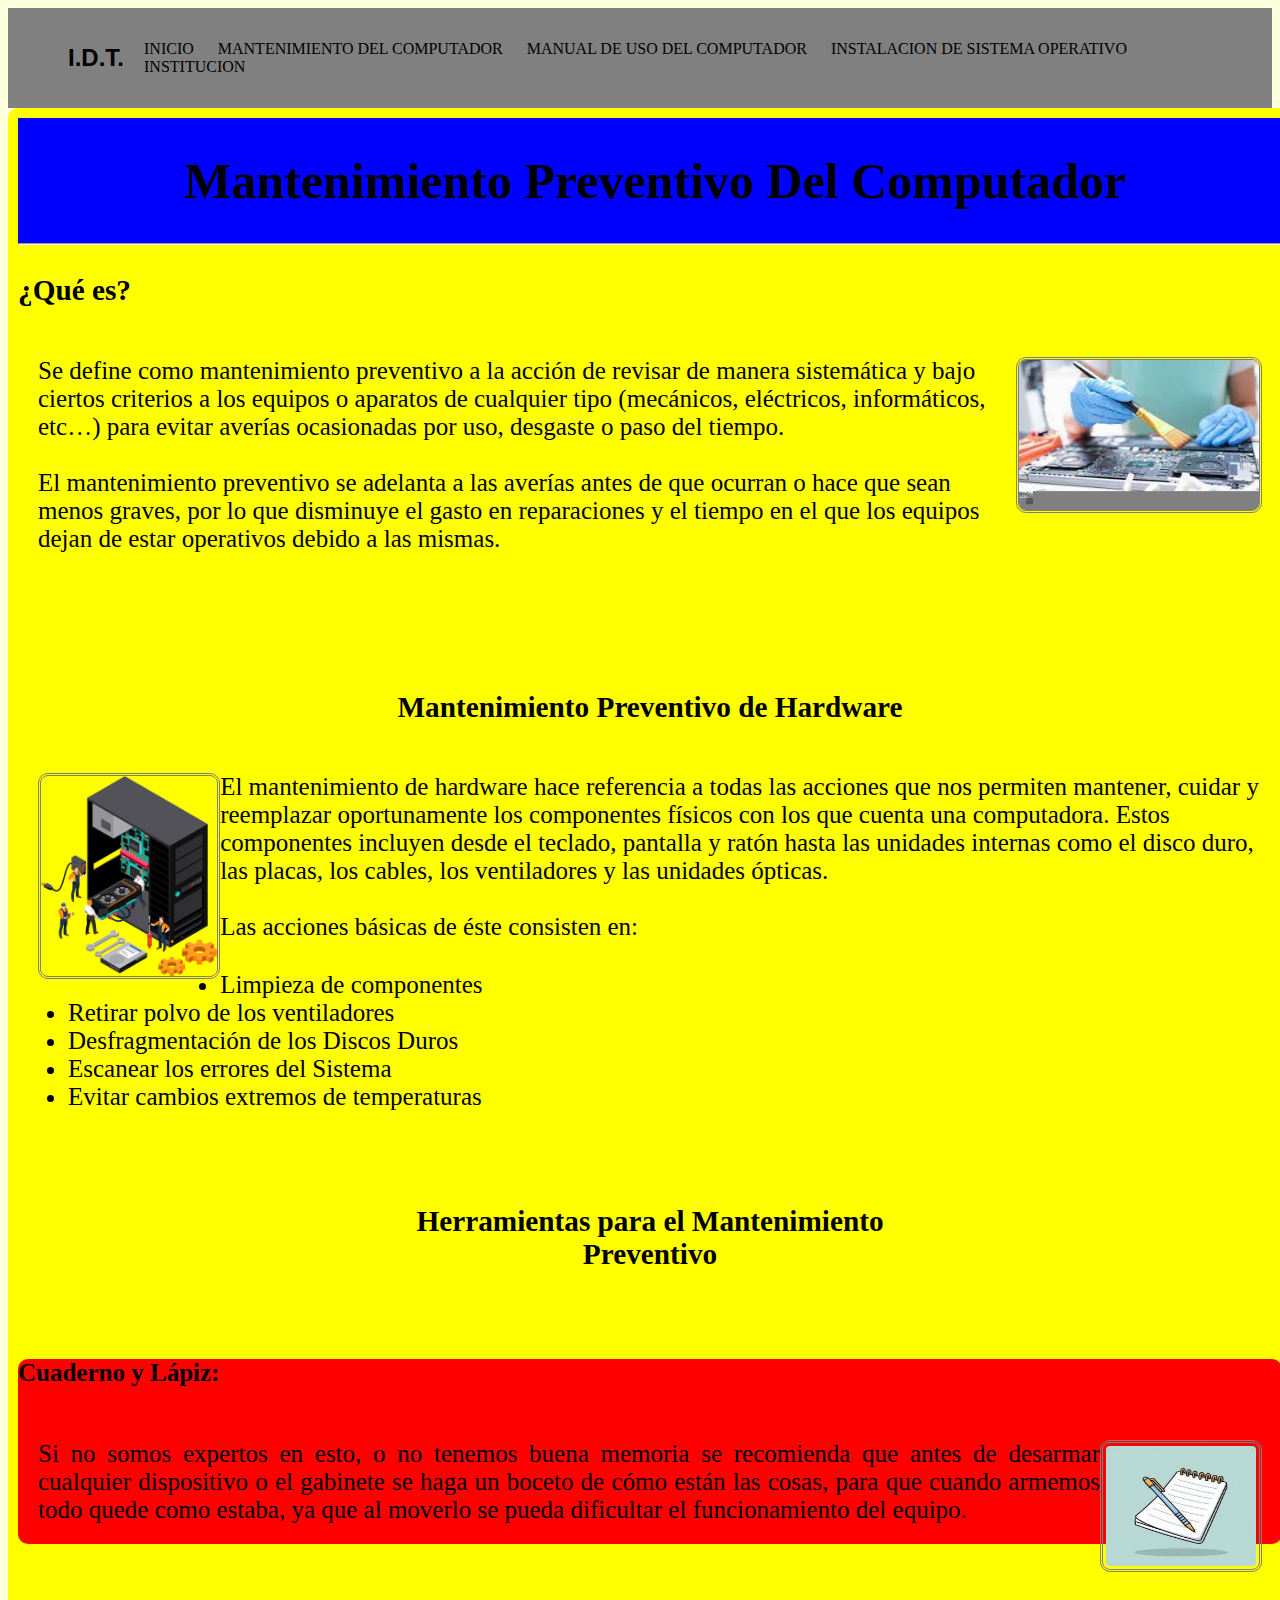
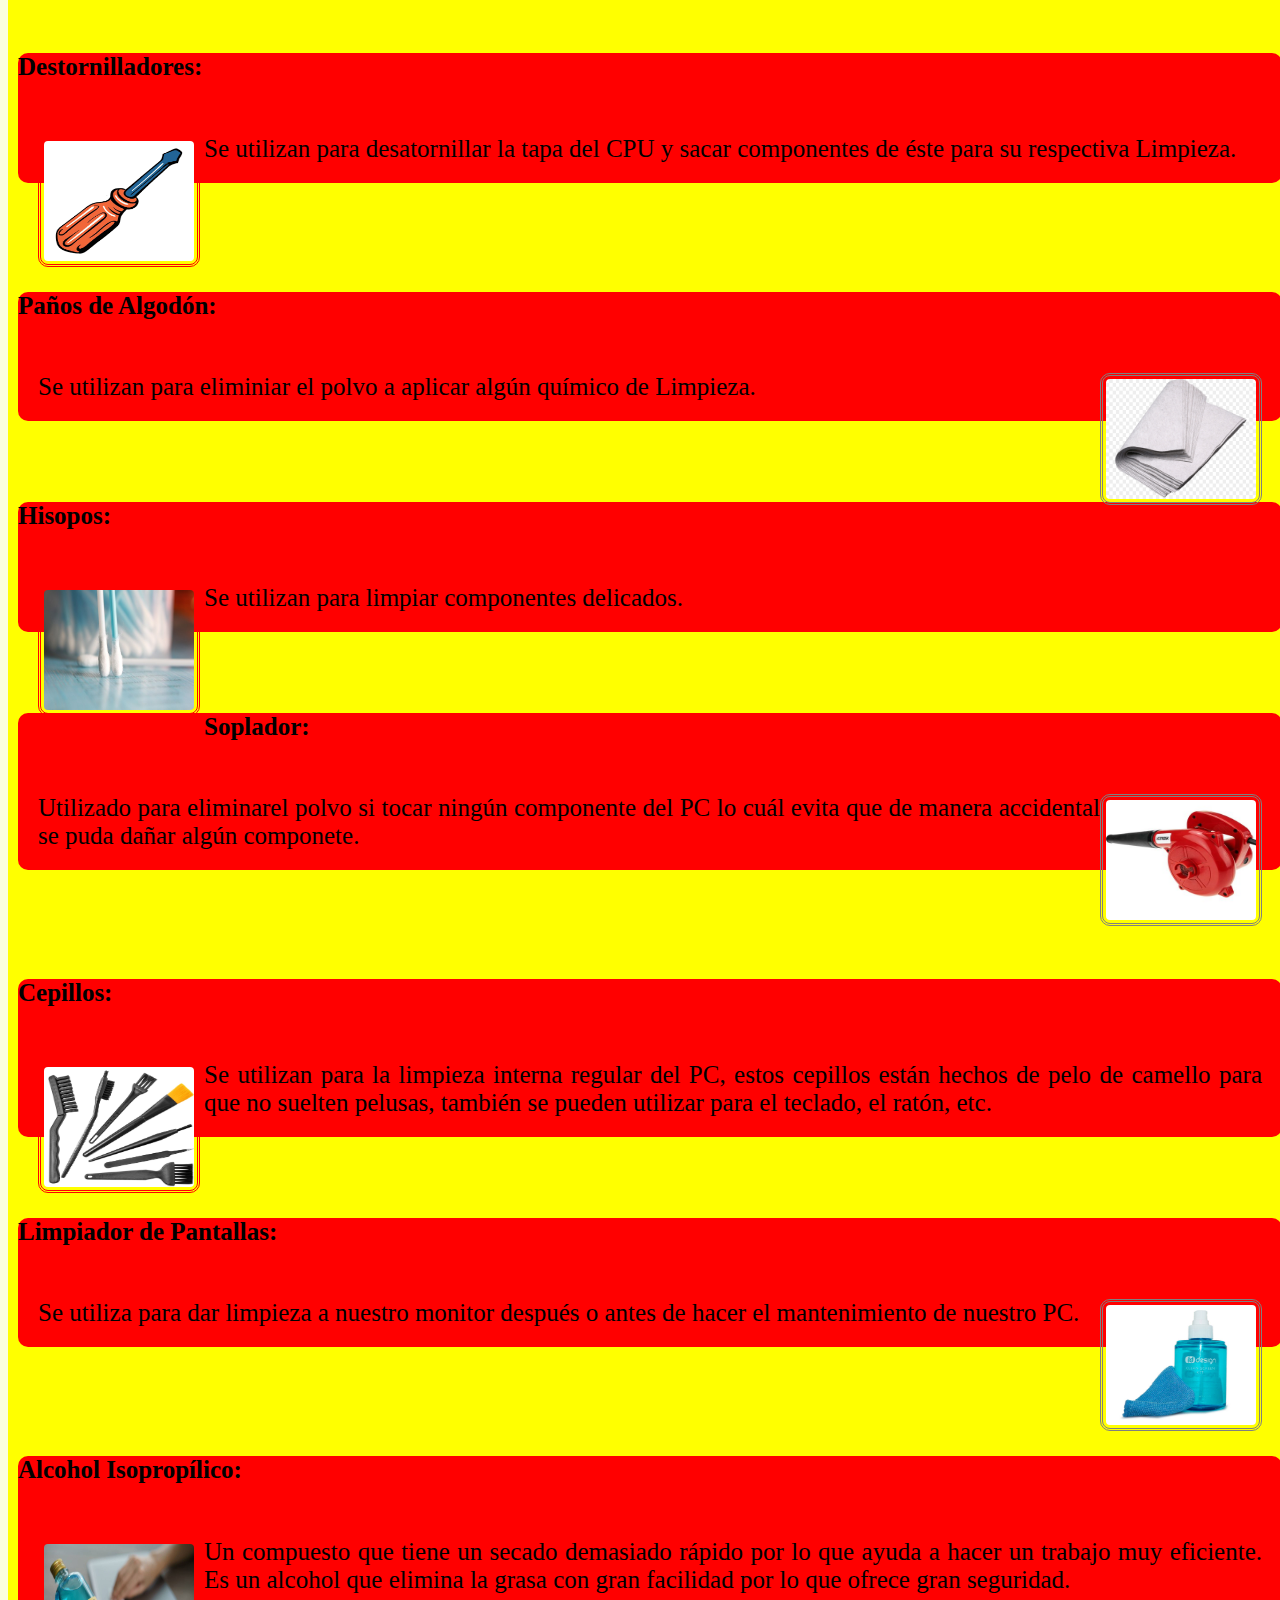
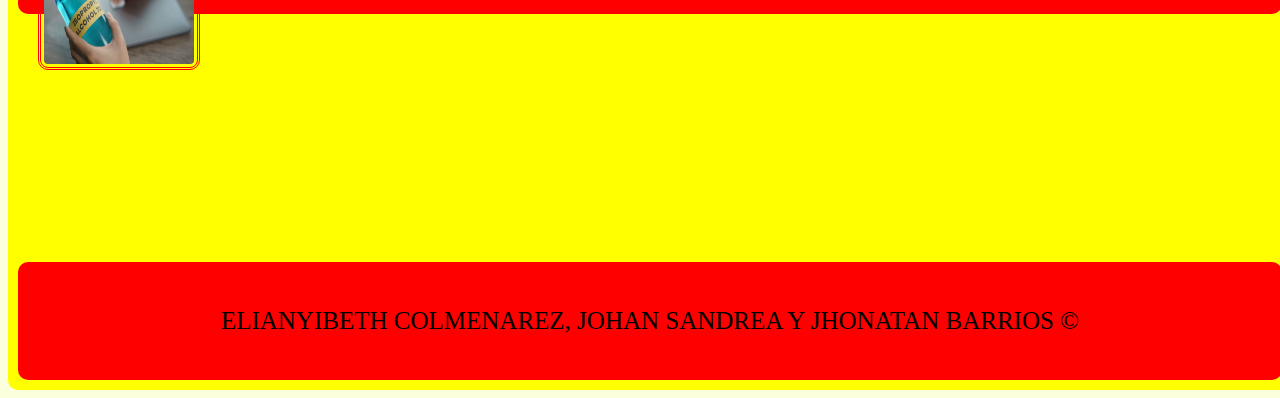
<file: Mantenimineto.html>
<html lang="en">
<head>
    <meta charset="UTF-8">
    <meta http-equiv="X-UA-Compatible" content="IE=edge">
    <meta name="viewport" content="width=device-width, initial-scale=1.0">
    <link rel="stylesheet" href="responsive.css">
    <link rel="shortcut icon" href="https://pbs.twimg.com/profile_images/1257811144800194561/k0qXu9LD_400x400.jpg" type="image/png">
    <title>Inspectoría del Trabajo sede Pío Tamayo</title>
</head>
    <body>
        <header>
            <h2 class="logo">I.D.T.</h2>
            <input type="checkbox" id="check">
            <label for="check" class="mostrar-menu">
                &#8801
            </label>
            <nav class="menu">
                 <a href="Index.html">Inicio</a>
                 <a href="Mantenimineto.html">Mantenimiento del computador</a>
                 <a href="Manual.html">Manual de uso del computador</a>
                 <a href="Recomendaciones.html">instalacion de sistema operativo</a>
                 <a href="Institucion.html">Institucion</a>
                 <label for="check" class="esconder-menu">
                    &#215
                 </label>
            </nav>
        </header>

        <div id="contenedor">
            <div class="titulo">
                <h1><b>Mantenimiento Preventivo del Computador</b></h1>
            </div>
            <hr />
            <h3>¿Qué es?</h3>
            <p class="texto"><img src="[data-uri]" alt="" class="derecha">
                Se define como mantenimiento preventivo a la acción de revisar de manera sistemática y bajo ciertos criterios a los equipos o aparatos de cualquier
                tipo (mecánicos, eléctricos, informáticos, etc…) para evitar averías ocasionadas por uso, desgaste o paso del tiempo.
                <br>
                <br>
                El mantenimiento preventivo se adelanta a las averías antes de que ocurran o hace que sean menos graves, por lo que disminuye el gasto en reparaciones
                y el tiempo en el que los equipos dejan de estar operativos debido a las mismas.
            </p>
            <br><br><br>
            <h3 style="text-align: center;">Mantenimiento Preventivo de Hardware</h3>
            <p class="texto"><img src="hardware.png" alt="" class="izquierda">
                El mantenimiento de hardware hace referencia a todas las acciones que nos permiten mantener, cuidar y reemplazar oportunamente los componentes físicos
                con los que cuenta una computadora. Estos componentes incluyen desde el teclado, pantalla y ratón hasta las unidades internas como el disco duro, las
                placas, los cables, los ventiladores y las unidades ópticas.
                <br><br>
                Las acciones básicas de éste consisten en:
                <br>
                <ul style="padding-left: 50px" ;>
                    <li>Limpieza de componentes</li>
                    <li>Retirar polvo de los ventiladores</li>
                    <li>Desfragmentación de los Discos Duros</li>
                    <li>Escanear los errores del Sistema</li>
                    <li>Evitar cambios extremos de temperaturas</li>
                </ul>
            </p>
        
            <h3 style="text-align: center;">Herramientas para el Mantenimiento <br> Preventivo</h3>
            <p class="texto">
                <div class="cajas">
                    <h4><b>Cuaderno y Lápiz:</b></h4>
                <p><img src="Cuaderno.jpg" alt="" class="derechap">
                    Si no somos expertos en esto, o no tenemos buena memoria se recomienda que antes de desarmar cualquier dispositivo o el gabinete se haga un boceto de
                     cómo están las cosas, para que cuando armemos todo quede como estaba, ya que al moverlo se pueda dificultar el funcionamiento del equipo.
                </p>
                </div>
                <br>
                <br>
                <div class="cajas">
                    <h4><b>Destornilladores:</b></h4>
                <p> <img src="destornillador.png" alt="" class="izquierdap">
                    Se utilizan para desatornillar la tapa del CPU y sacar componentes de éste para su respectiva Limpieza.
                </p>
                </div>
                <br>
                <br>
                <div class="cajas">
                    <h4><b>Paños de Algodón:</b></h4>
                <p><img src="paños.jpg" alt="" class="derechap">
                    Se utilizan para  eliminiar el polvo a aplicar algún químico de Limpieza.
                </p>
                </div>
                <br>
                <div class="cajas">
                    <h4>Hisopos:</h4>
                <p><img src="hisopos.jpg" alt="" class="izquierdap">
                    Se utilizan para limpiar componentes delicados.
                </p>
                </div>
                <br>
                <div class="cajas">
                    <h4><b>Soplador:</b></h4>
                <p><img src="soplador.jpg" alt="" class="derechap">
                    Utilizado para eliminarel polvo si tocar ningún componente del PC lo cuál evita que de manera accidental se puda dañar algún componete.
                </p>
                </div>
                <br>
                <br>
                <div class="cajas">
                    <h4>Cepillos:</h4>
                <p><img src="cepillos.jpg" alt="" class="izquierdap">
                    Se utilizan para la limpieza interna regular del PC, estos cepillos están hechos de pelo de camello para que no suelten pelusas, también
                    se pueden utilizar para el teclado, el ratón, etc.
                </p>
                </div>
                <br>
                <div class="cajas">
                    <h4>Limpiador de Pantallas:</h4>
                <p><img src="limpiador.jpg" alt="" class="derechap">
                    Se utiliza para dar limpieza a nuestro monitor después o antes de hacer el mantenimiento de nuestro PC.
                </p>
                </div>
                <br>
                <br>
                <div class="cajas">
                    <h4>Alcohol Isopropílico:</h4>
                <p><img src="alcohol.jpg" alt="" class="izquierdap">
                    Un compuesto que tiene un secado demasiado rápido por lo que ayuda a hacer un trabajo muy eficiente.
                    Es un alcohol que elimina la grasa con gran facilidad por lo que ofrece gran seguridad.
                </p>
                </div>
                
            </p>
            <div id="footer">
                <div class="contenedorExterior">
                    <p>Elianyibeth Colmenarez, Johan Sandrea y Jhonatan Barrios ©</p>
                </div>
            </div>

    </body>
</html>
</file>
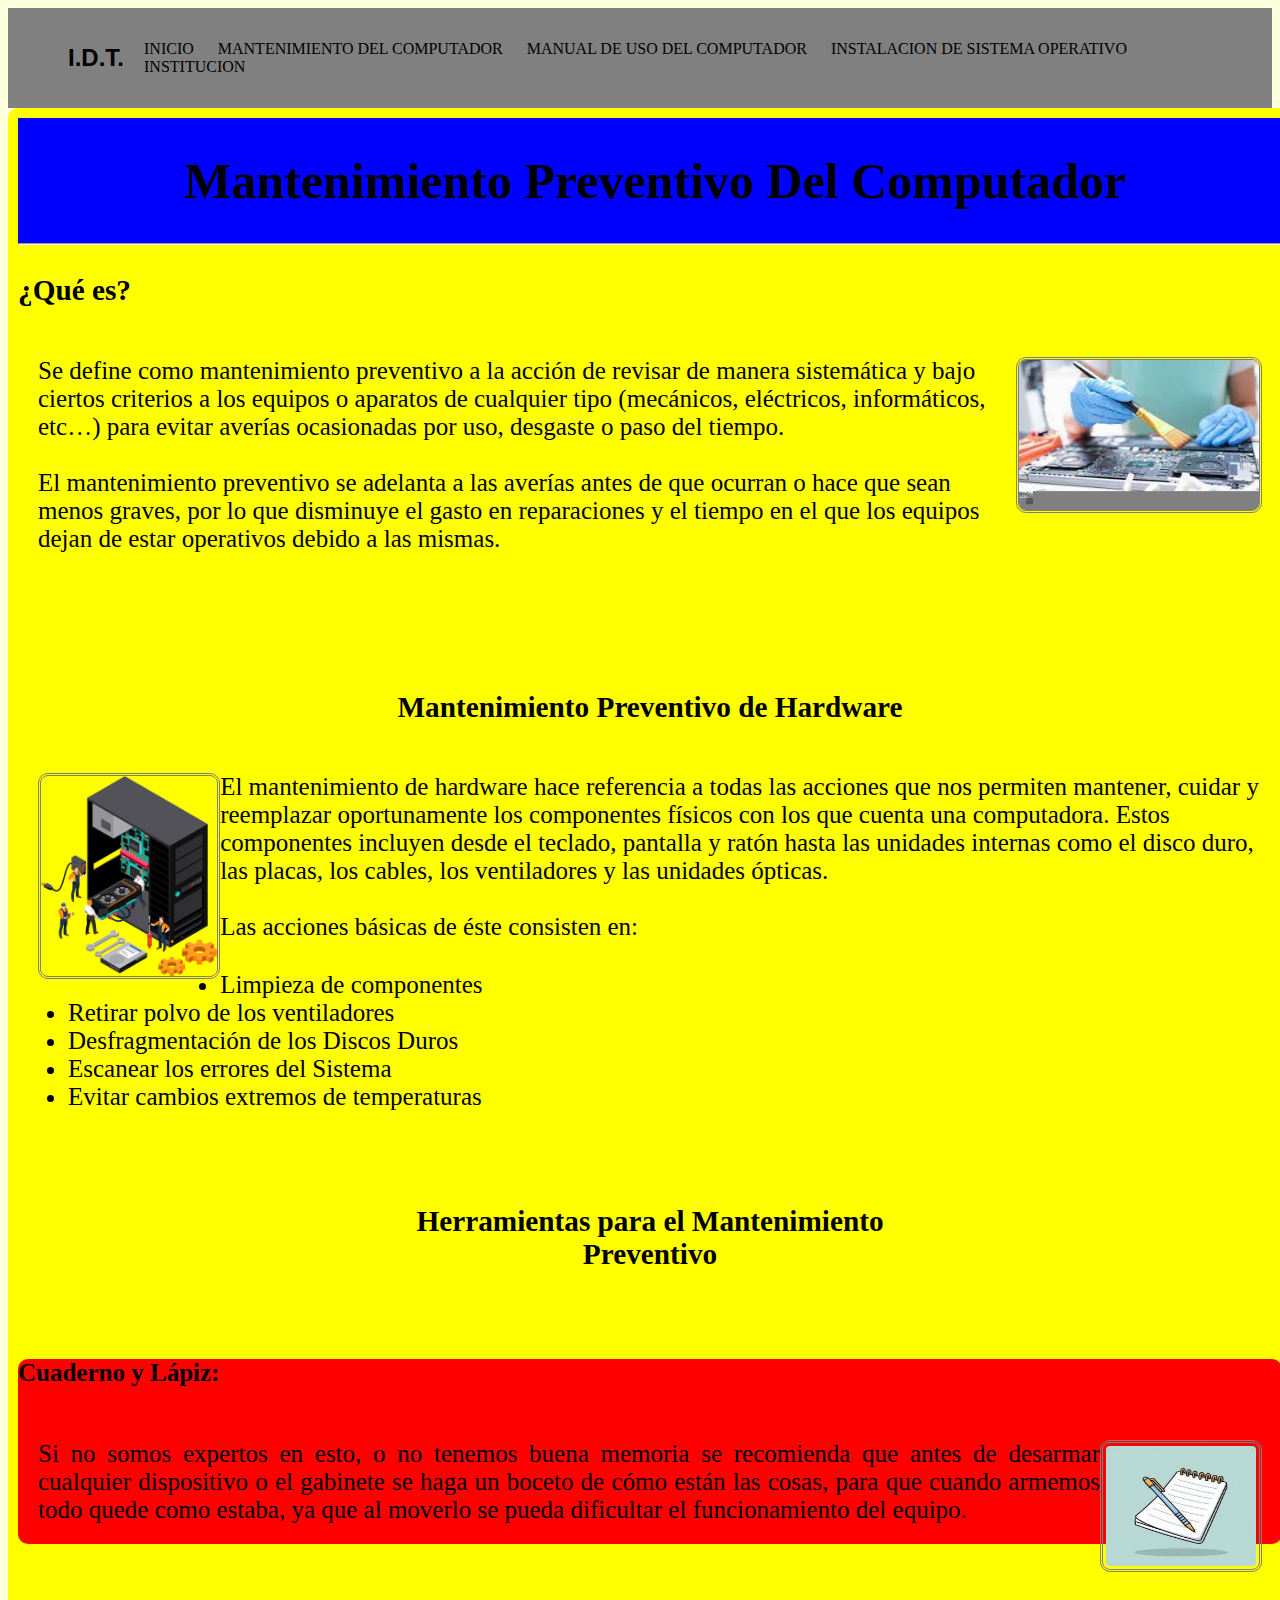
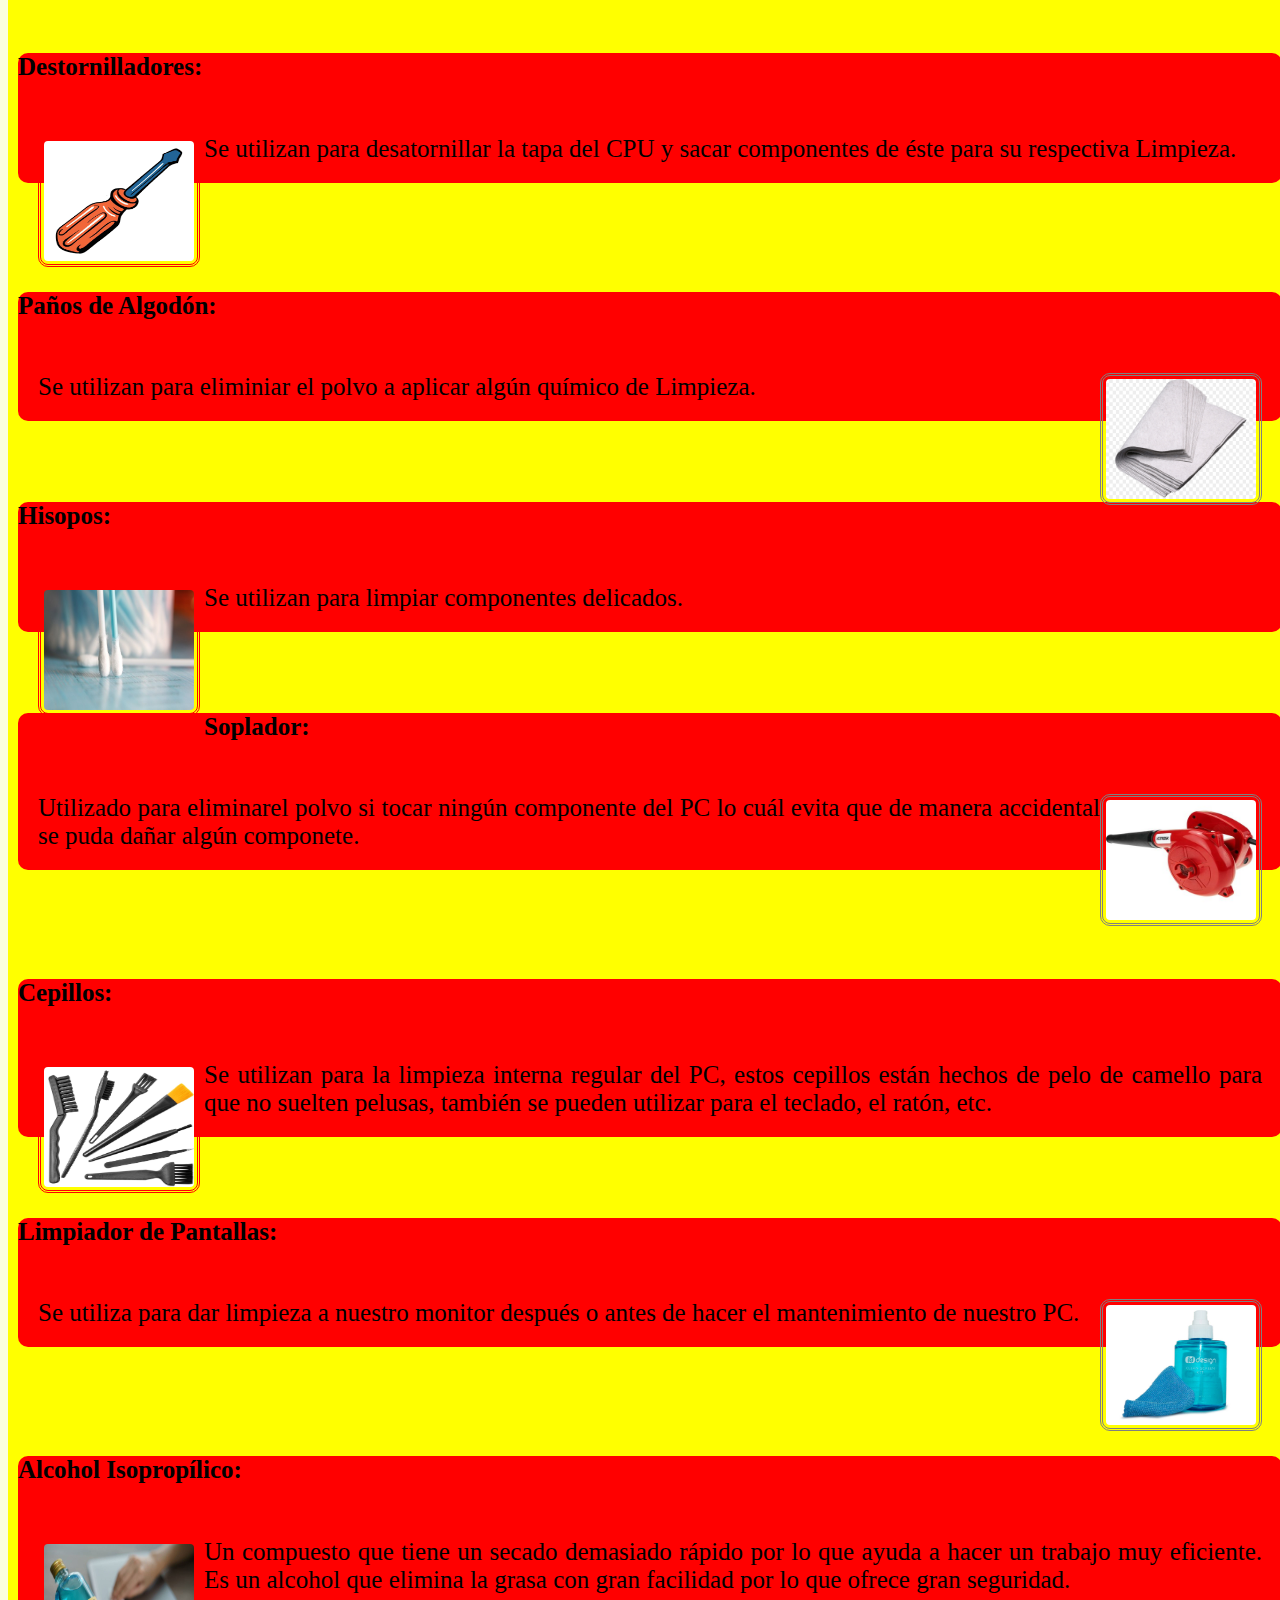
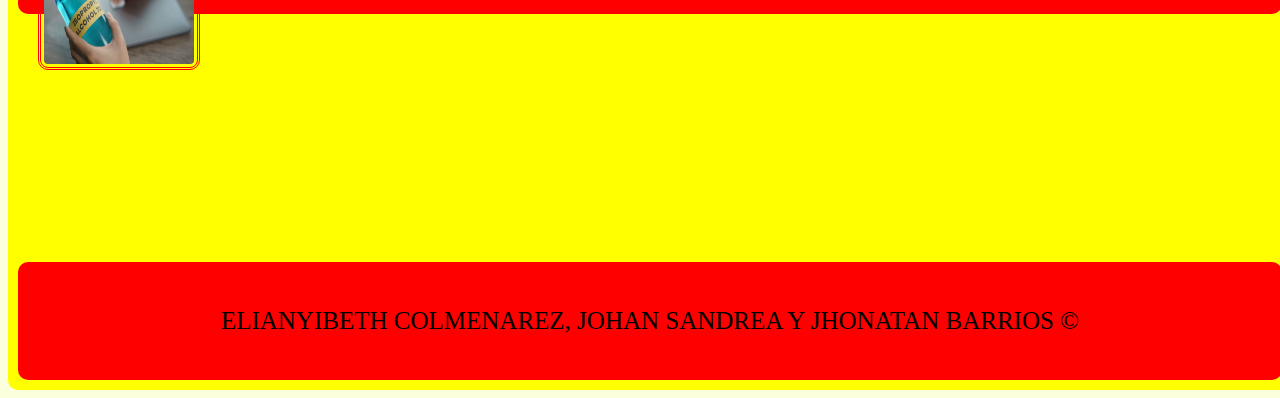
<file: mantenimineto.html>
<html lang="en">
<head>
    <meta charset="UTF-8">
    <meta http-equiv="X-UA-Compatible" content="IE=edge">
    <meta name="viewport" content="width=device-width, initial-scale=1.0">
    <link rel="stylesheet" href="responsive.css">
    <link rel="shortcut icon" href="https://pbs.twimg.com/profile_images/1257811144800194561/k0qXu9LD_400x400.jpg" type="image/png">
    <title>Inspectoría del Trabajo sede Pío Tamayo</title>
</head>
    <body>
        <header>
            <h2 class="logo">I.D.T.</h2>
            <input type="checkbox" id="check">
            <label for="check" class="mostrar-menu">
                &#8801
            </label>
            <nav class="menu">
                 <a href="Index.html">Inicio</a>
                 <a href="mantenimineto.html">Mantenimiento del computador</a>
                 <a href="Manual.html">Manual de uso del computador</a>
                 <a href="Recomendaciones.html">instalacion de sistema operativo</a>
                 <a href="Institucion.html">Institucion</a>
                 <label for="check" class="esconder-menu">
                    &#215
                 </label>
            </nav>
        </header>

        <div id="contenedor">
            <div class="titulo">
                <h1><b>Mantenimiento Preventivo del Computador</b></h1>
            </div>
            <hr />
            <h3>¿Qué es?</h3>
            <p class="texto"><img src="[data-uri]" alt="" class="derecha">
                Se define como mantenimiento preventivo a la acción de revisar de manera sistemática y bajo ciertos criterios a los equipos o aparatos de cualquier
                tipo (mecánicos, eléctricos, informáticos, etc…) para evitar averías ocasionadas por uso, desgaste o paso del tiempo.
                <br>
                <br>
                El mantenimiento preventivo se adelanta a las averías antes de que ocurran o hace que sean menos graves, por lo que disminuye el gasto en reparaciones
                y el tiempo en el que los equipos dejan de estar operativos debido a las mismas.
            </p>
            <br><br><br>
            <h3 style="text-align: center;">Mantenimiento Preventivo de Hardware</h3>
            <p class="texto"><img src="hardware.png" alt="" class="izquierda">
                El mantenimiento de hardware hace referencia a todas las acciones que nos permiten mantener, cuidar y reemplazar oportunamente los componentes físicos
                con los que cuenta una computadora. Estos componentes incluyen desde el teclado, pantalla y ratón hasta las unidades internas como el disco duro, las
                placas, los cables, los ventiladores y las unidades ópticas.
                <br><br>
                Las acciones básicas de éste consisten en:
                <br>
                <ul style="padding-left: 50px" ;>
                    <li>Limpieza de componentes</li>
                    <li>Retirar polvo de los ventiladores</li>
                    <li>Desfragmentación de los Discos Duros</li>
                    <li>Escanear los errores del Sistema</li>
                    <li>Evitar cambios extremos de temperaturas</li>
                </ul>
            </p>
        
            <h3 style="text-align: center;">Herramientas para el Mantenimiento <br> Preventivo</h3>
            <p class="texto">
                <div class="cajas">
                    <h4><b>Cuaderno y Lápiz:</b></h4>
                <p><img src="Cuaderno.jpg" alt="" class="derechap">
                    Si no somos expertos en esto, o no tenemos buena memoria se recomienda que antes de desarmar cualquier dispositivo o el gabinete se haga un boceto de
                     cómo están las cosas, para que cuando armemos todo quede como estaba, ya que al moverlo se pueda dificultar el funcionamiento del equipo.
                </p>
                </div>
                <br>
                <br>
                <div class="cajas">
                    <h4><b>Destornilladores:</b></h4>
                <p> <img src="destornillador.png" alt="" class="izquierdap">
                    Se utilizan para desatornillar la tapa del CPU y sacar componentes de éste para su respectiva Limpieza.
                </p>
                </div>
                <br>
                <br>
                <div class="cajas">
                    <h4><b>Paños de Algodón:</b></h4>
                <p><img src="paños.jpg" alt="" class="derechap">
                    Se utilizan para  eliminiar el polvo a aplicar algún químico de Limpieza.
                </p>
                </div>
                <br>
                <div class="cajas">
                    <h4>Hisopos:</h4>
                <p><img src="hisopos.jpg" alt="" class="izquierdap">
                    Se utilizan para limpiar componentes delicados.
                </p>
                </div>
                <br>
                <div class="cajas">
                    <h4><b>Soplador:</b></h4>
                <p><img src="soplador.jpg" alt="" class="derechap">
                    Utilizado para eliminarel polvo si tocar ningún componente del PC lo cuál evita que de manera accidental se puda dañar algún componete.
                </p>
                </div>
                <br>
                <br>
                <div class="cajas">
                    <h4>Cepillos:</h4>
                <p><img src="cepillos.jpg" alt="" class="izquierdap">
                    Se utilizan para la limpieza interna regular del PC, estos cepillos están hechos de pelo de camello para que no suelten pelusas, también
                    se pueden utilizar para el teclado, el ratón, etc.
                </p>
                </div>
                <br>
                <div class="cajas">
                    <h4>Limpiador de Pantallas:</h4>
                <p><img src="limpiador.jpg" alt="" class="derechap">
                    Se utiliza para dar limpieza a nuestro monitor después o antes de hacer el mantenimiento de nuestro PC.
                </p>
                </div>
                <br>
                <br>
                <div class="cajas">
                    <h4>Alcohol Isopropílico:</h4>
                <p><img src="alcohol.jpg" alt="" class="izquierdap">
                    Un compuesto que tiene un secado demasiado rápido por lo que ayuda a hacer un trabajo muy eficiente.
                    Es un alcohol que elimina la grasa con gran facilidad por lo que ofrece gran seguridad.
                </p>
                </div>
                
            </p>
            <div id="footer">
                <div class="contenedorExterior">
                    <p>Elianyibeth Colmenarez, Johan Sandrea y Jhonatan Barrios ©</p>
                </div>
            </div>

    </body>
</html>
</file>
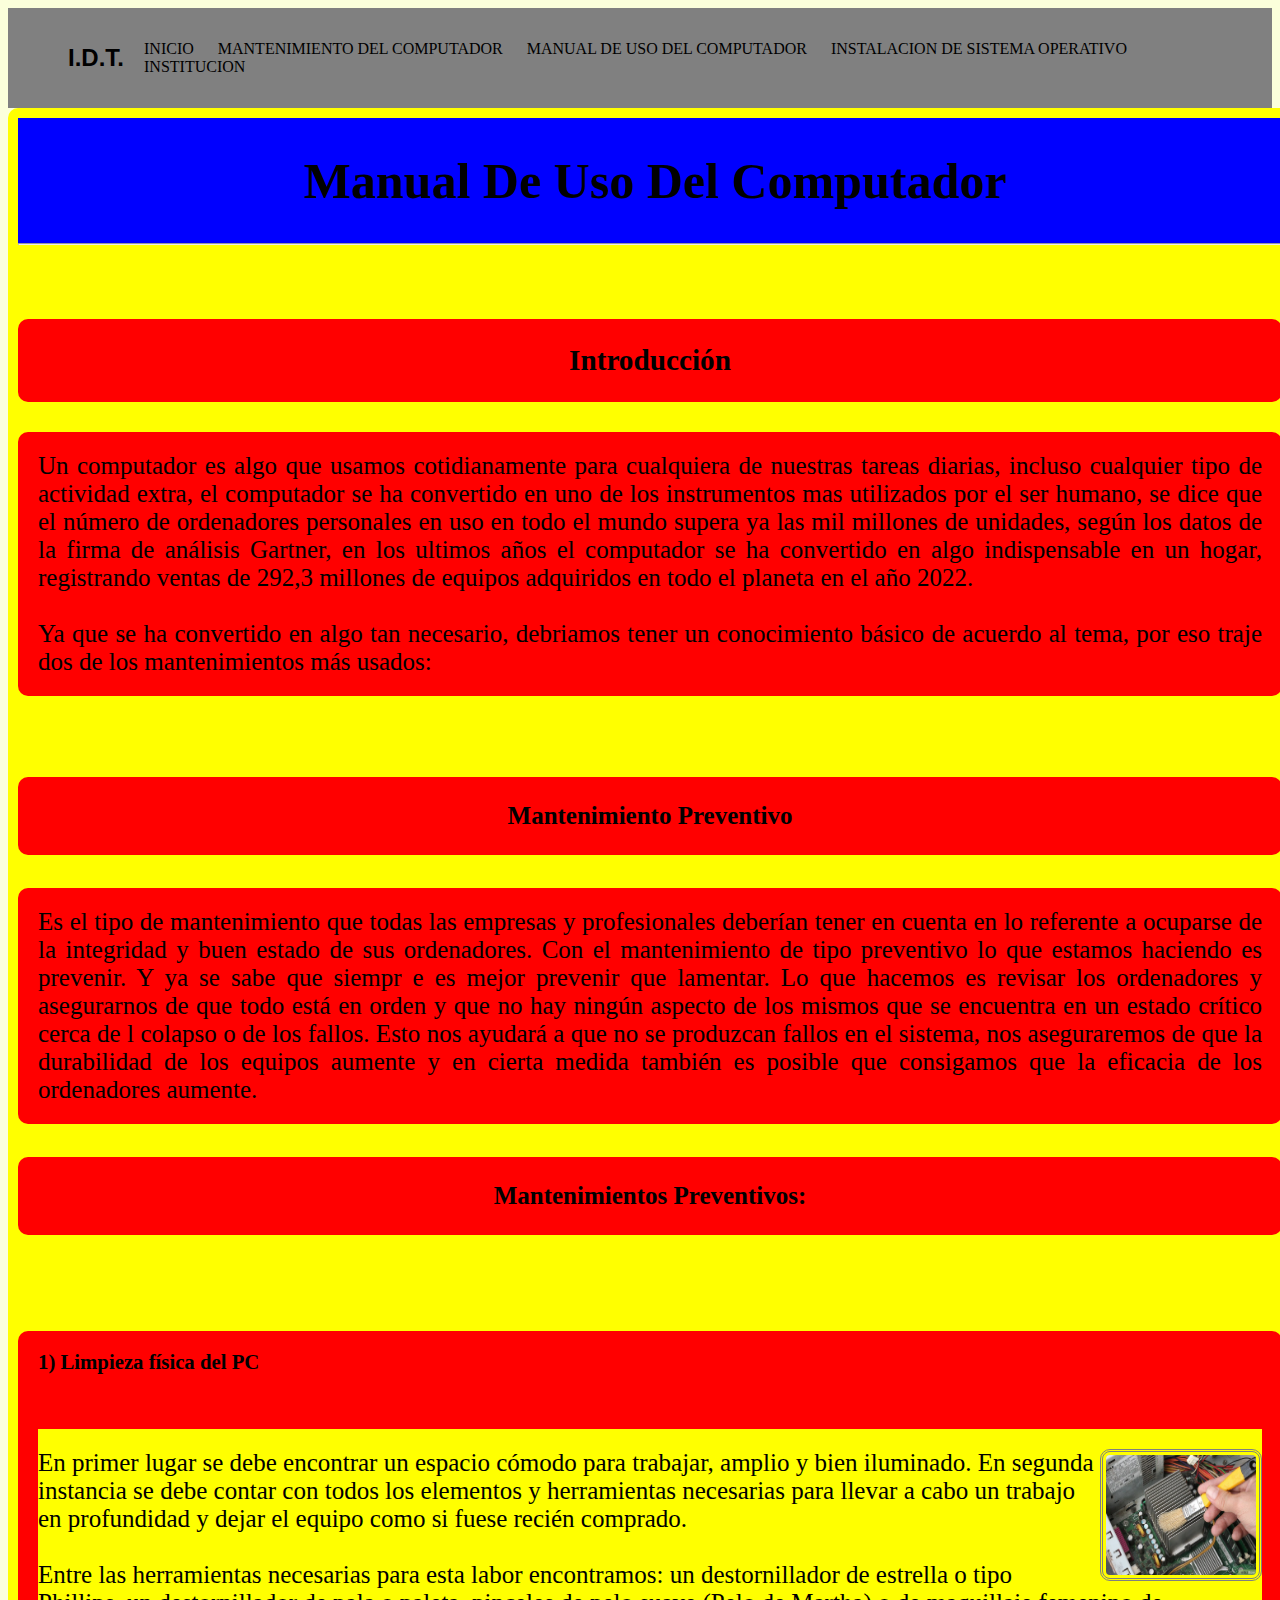
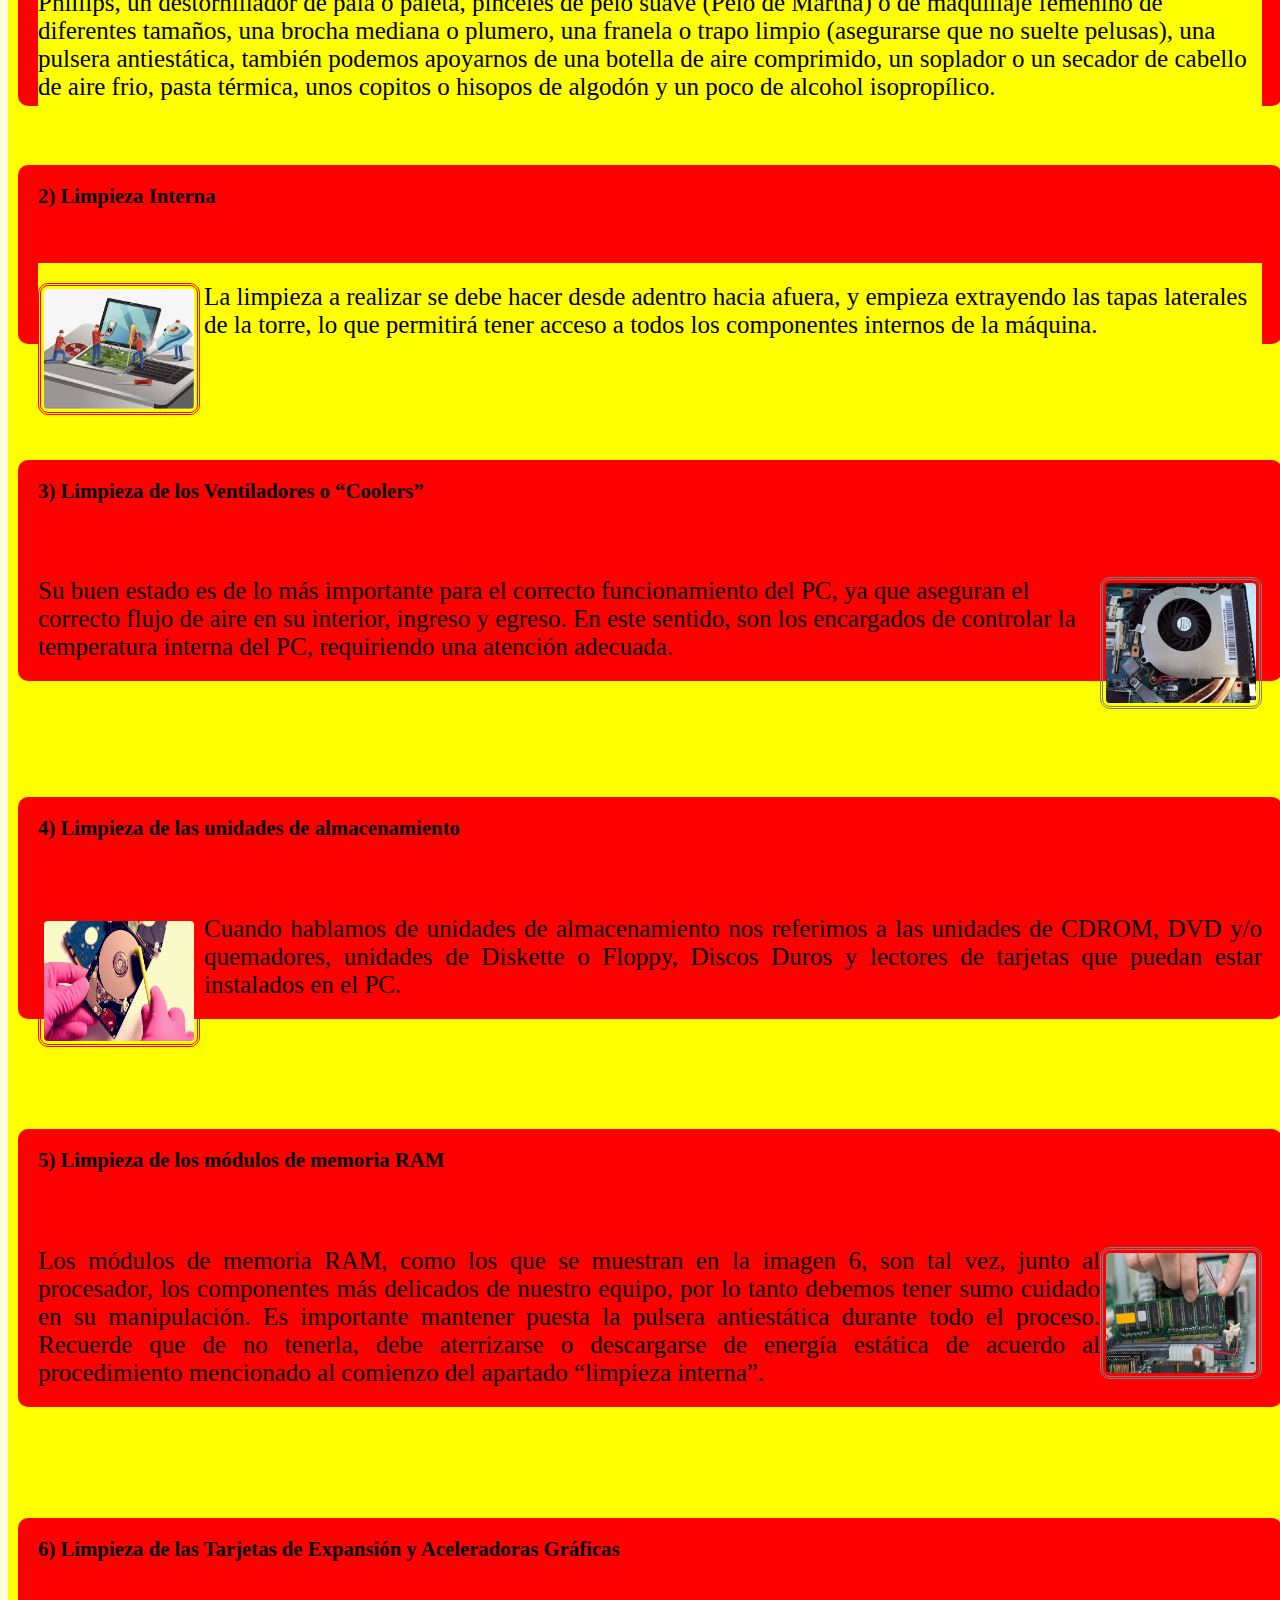
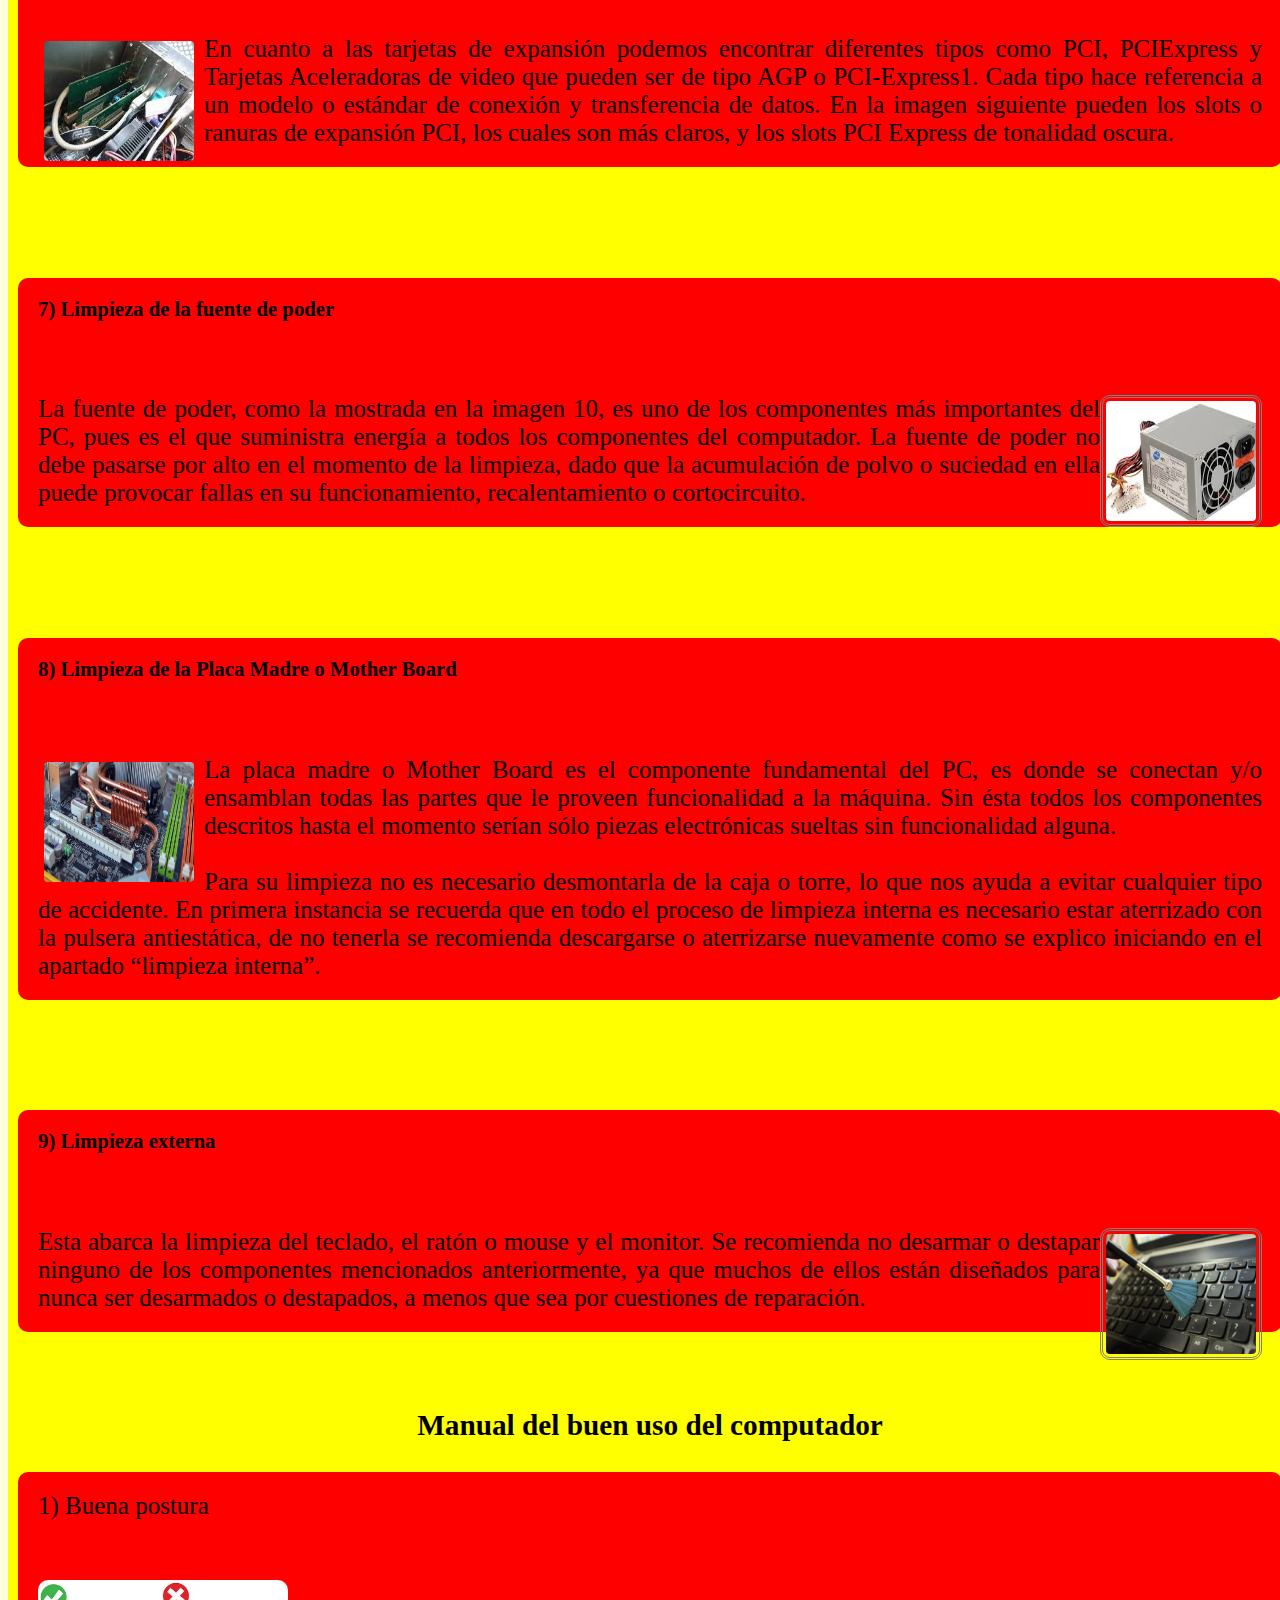
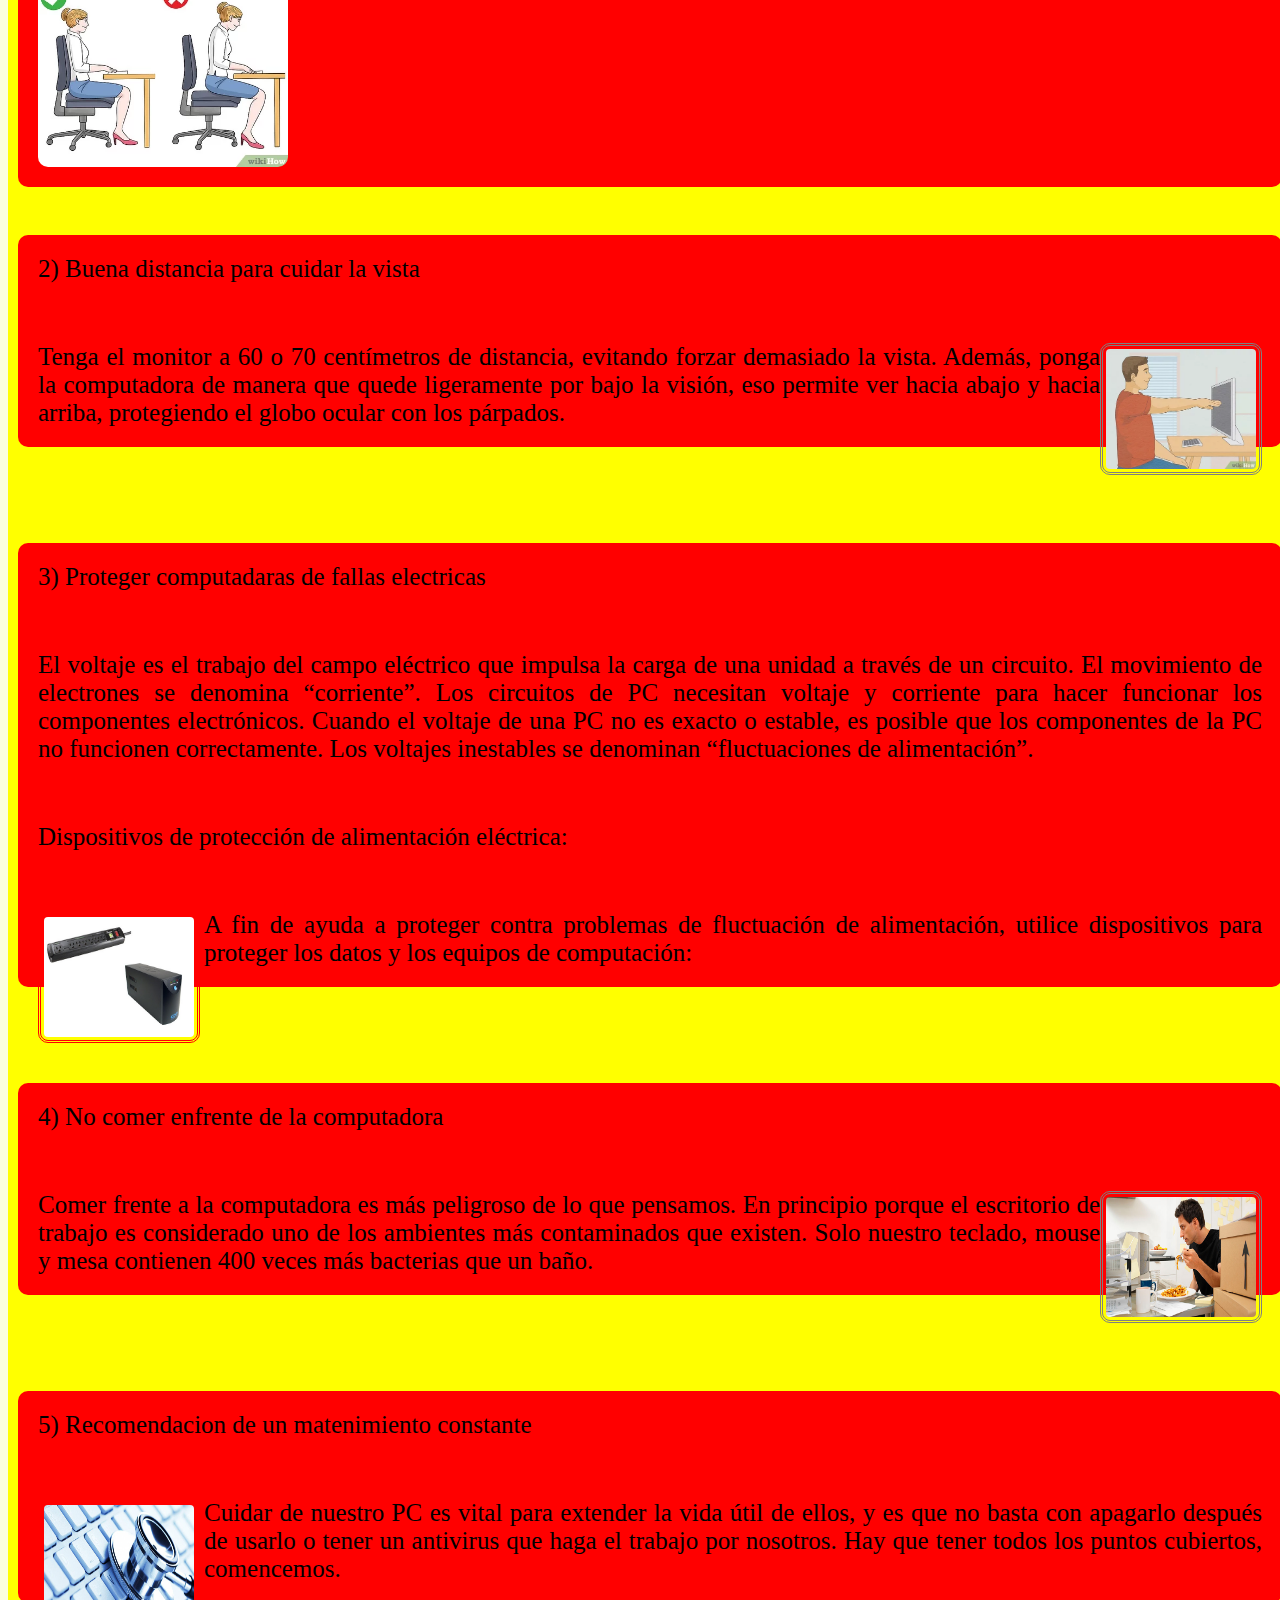
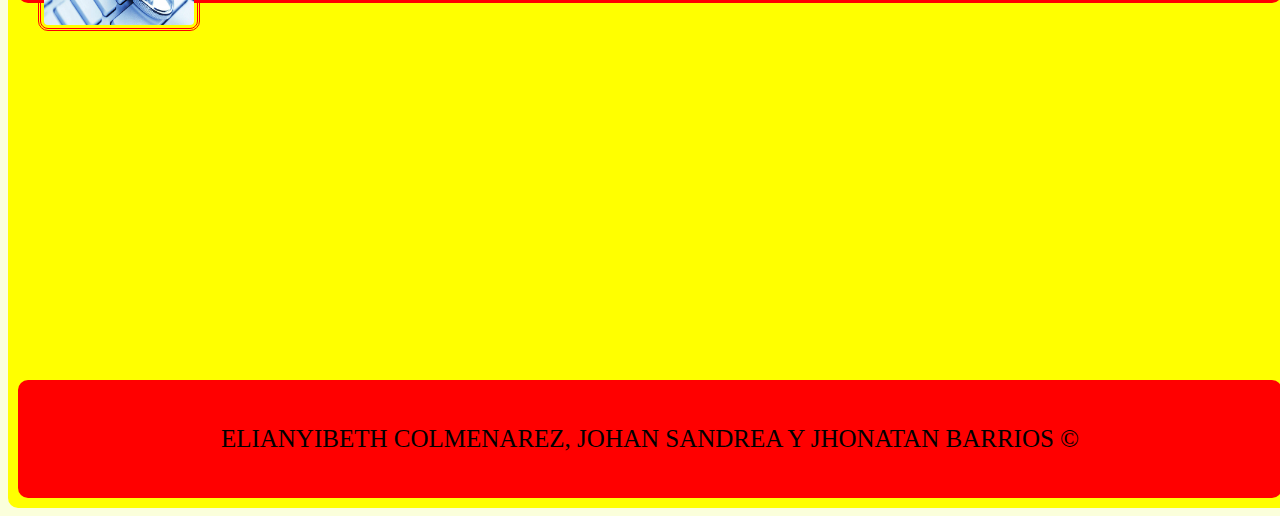
<file: Manual.html>
<html lang="en">
<head>
    <meta charset="UTF-8">
    <meta http-equiv="X-UA-Compatible" content="IE=edge">
    <meta name="viewport" content="width=device-width, initial-scale=1.0">
    <link rel="stylesheet" href="responsive.css">
    <link rel="shortcut icon" href="https://pbs.twimg.com/profile_images/1257811144800194561/k0qXu9LD_400x400.jpg" type="image/png">
    <title>Inspectoría del Trabajo sede Pío Tamayo</title>
</head>
    <body>
        <header>
            <h2 class="logo">I.D.T.</h2>
            <input type="checkbox" id="check">
            <label for="check" class="mostrar-menu">
                &#8801
            </label>
            <nav class="menu">
                 <a href="Index.html">Inicio</a>
                 <a href="Mantenimineto.html">Mantenimiento del computador</a>
                 <a href="Manual.html">Manual de uso del computador</a>
                 <a href="Recomendaciones.html">instalacion de sistema operativo</a>
                 <a href="Institucion.html">Institucion</a>
                 <label for="check" class="esconder-menu">
                    &#215
                 </label>
            </nav>
        </header>

    </div>
    <div id="contenedor">
        <div class="titulo">
            <h1><b>Manual de uso del computador</b></h1>
        </div>
            <hr>
        <p class="texto">
    
            <div class="cajas">
    
                <h3 style="text-align: center; padding: 25px;">Introducción</h3>
    
            </div>
    
            <div class="cajas">
    
                <p>
                    Un computador es algo que usamos cotidianamente para cualquiera de nuestras tareas diarias,
                    incluso cualquier tipo de actividad extra, el computador se ha convertido
                    en uno de los instrumentos mas utilizados por el ser humano, se dice que el número de ordenadores
                    personales en uso en todo el mundo supera ya las mil millones de unidades, según los datos de la
                    firma de análisis Gartner, en los ultimos años el computador se ha convertido en algo indispensable
                    en un hogar, registrando ventas de 292,3 millones de equipos adquiridos en todo el planeta en el año 2022.
            
                    <br><br>
            
                    Ya que se ha convertido en algo tan necesario, debriamos tener un conocimiento básico 
                    de acuerdo al tema, por eso traje dos de los mantenimientos más usados:
            
                </p>
    
            </div>
    
            <br>
    
            <div class="cajas">
    
                <h4 style="text-align: center; padding: 25px;">Mantenimiento Preventivo</h4>
    
            </div>
            
            <div class="cajas">
        
                    <p>Es el tipo de mantenimiento que todas las empresas y profesionales deberían
                    tener en cuenta en lo referente a ocuparse de la integridad y buen estado de sus ordenadores.
                    Con el mantenimiento de tipo preventivo lo que estamos haciendo es prevenir. Y ya se sabe que siempr
                    e es mejor prevenir que lamentar. Lo que hacemos es revisar los ordenadores y asegurarnos de que todo
                    está en orden y que no hay ningún aspecto de los mismos que se encuentra en un estado crítico cerca de
                    l colapso o de los fallos. Esto nos ayudará a que no se produzcan fallos en el sistema, nos aseguraremos
                    de que la durabilidad de los equipos aumente y en cierta medida también es posible que consigamos que la
                    eficacia de los ordenadores aumente.</p>
    
            </div>
    
            <div class="cajas">
    
                <h4 style="text-align: center; padding: 25px;">Mantenimientos Preventivos:</h4>
    
            </div>

            <br>
        
            <div class="texto">
                <div class="cajas">
        
    
        
                    <h5> 1)  Limpieza física del PC</h5>
        
                          <p class="texto"> <img src="pasos.jpg" class="derechap"> En primer lugar se debe encontrar un espacio cómodo para trabajar, amplio y bien
                        iluminado. En segunda instancia se debe contar con todos los elementos y herramientas
                        necesarias para llevar a cabo un trabajo en profundidad y dejar el equipo como si fuese
                        recién comprado.
                        <br><br>
                        Entre las herramientas necesarias para esta labor encontramos: un destornillador de estrella
                        o tipo Phillips, un destornillador de pala o paleta, pinceles de pelo suave (Pelo de Martha)
                        o de maquillaje femenino de diferentes tamaños, una brocha mediana o plumero, una
                        franela o trapo limpio (asegurarse que no suelte pelusas), una pulsera antiestática, también
                        podemos apoyarnos de una botella de aire comprimido, un soplador o un secador de
                        cabello de aire frio, pasta
                         térmica, unos copitos o hisopos de algodón y un poco de alcohol
                        isopropílico.</p>
                </div>
            </div>
            <div class="texto">
                <div class="cajas">
        
                        <h5>2) Limpieza Interna</h5>
        
                          <p class="texto"> <img src="limpieza.jpg" alt="" class="izquierdap">La limpieza a realizar se debe hacer desde adentro hacia afuera, y empieza extrayendo las
                         tapas laterales de la torre, lo que permitirá tener acceso a todos los componentes internos
                         de la máquina.</p>
        
                </div>
            </div>
        
        
                            
        
                         <br><br>
                       <div class="texto">
                            <div class="cajas">
        
                                <h5>3) Limpieza de los Ventiladores o “Coolers” </h5> 
        
        
                                <p><img src="coolerfan.jpg" alt="" class="derechap">Su buen estado es de lo más importante para el correcto funcionamiento del PC, ya que
                                aseguran el correcto flujo de aire en su interior, ingreso y egreso. En este sentido, son los
                                encargados de controlar la temperatura interna del PC, requiriendo una atención adecuada.</p>  
        
                            </div>
                         </div>
        
                       
        
                        <br><br>
        
                         <div class="cajas">
        
                            <h5>4) Limpieza de las unidades de almacenamiento</h5> 
        
                            <p><img src="diskhard.jpg" alt="" class="izquierdap">Cuando hablamos de unidades de almacenamiento nos referimos a las unidades de CDROM,
                            DVD y/o quemadores, unidades de Diskette o Floppy, Discos Duros y lectores de
                            tarjetas que puedan estar instalados en el PC.</p>  
        
                         </div>
        
                        
                        <br><br>
        
                        <div class="cajas">
        
                            <h5>5) Limpieza de los módulos de memoria RAM</h5>  
                    
                            <p><img src="RaM.jpg" alt="" class="derechap">Los módulos de memoria RAM, como los que se muestran en la imagen 6, son tal vez,
                            junto al procesador, los componentes más delicados de nuestro equipo, por lo tanto
                            debemos tener sumo cuidado en su manipulación. Es importante mantener puesta la
                            pulsera antiestática durante todo el proceso. Recuerde que de no tenerla, debe aterrizarse o
                            descargarse de energía estática de acuerdo al procedimiento mencionado al comienzo del
                            apartado “limpieza interna”.</p>  
        
                        </div>
        
                        <br><br>
        
                        <div class="cajas">
        
                             <h5>6) Limpieza de las Tarjetas de Expansión y Aceleradoras Gráficas</h5>  
                    
                             <p><img src="lim.jpg" alt="" class="izquierdap">En cuanto a las tarjetas de expansión podemos encontrar diferentes tipos como PCI, PCIExpress
                             y Tarjetas Aceleradoras de video que pueden ser de tipo AGP o PCI-Express1.
                             Cada tipo hace referencia a un modelo o estándar de conexión y transferencia de datos. En
                             la imagen siguiente pueden los slots o ranuras de expansión PCI, los cuales son más claros,
                             y los slots PCI Express de tonalidad oscura.</p>  
        
                        </div>
        
        
                        <br><br>
                        <div class="cajas">
        
                            <h5>7) Limpieza de la fuente de poder</h5>  
                    
                            <p><img src="fuentepower.jpg" alt="" class="derechap">La fuente de poder, como la mostrada en la imagen 10, es uno de los componentes más
                            importantes del PC, pues es el que suministra energía a todos los componentes del
                            computador. La fuente de poder no debe pasarse por alto en el momento de la limpieza,
                            dado que la acumulación de polvo o suciedad en ella puede provocar fallas en su
                            funcionamiento, recalentamiento o cortocircuito.</p>  
        
                        </div>
        
                        <br><br>
        
                        <div class="cajas">
        
                            <h5>8) Limpieza de la Placa Madre o Mother Board</h5>  
                    
                            <p><img src="placabase.jpg" alt="" class="izquierdap">La placa madre o Mother Board es el componente fundamental del PC, es
                            donde se conectan y/o ensamblan todas las partes que le proveen funcionalidad a la
                            máquina. Sin ésta todos los componentes descritos hasta el momento serían sólo piezas
                            electrónicas sueltas sin funcionalidad alguna.
        
                            <br><br>
        
                            Para su limpieza no es necesario desmontarla de la caja o torre, lo que nos ayuda a evitar
                            cualquier tipo de accidente. En primera instancia se recuerda que en todo el proceso de
                            limpieza interna es necesario estar aterrizado con la pulsera antiestática, de no tenerla se
                            recomienda descargarse o aterrizarse nuevamente como se explico iniciando en el apartado
                            “limpieza interna”.</p>  
        
                        </div>
        
                        <br><br>
        
                        <div class="cajas">
        
                            <h5>9) Limpieza externa</h5>
        
                            <p><img src="linext.jpg" alt="" class="derechap">Esta abarca la limpieza del teclado, el ratón o mouse y el monitor. Se recomienda no
                            desarmar o destapar ninguno de los componentes mencionados anteriormente, ya que
                            muchos de ellos están diseñados para nunca ser desarmados o destapados, a menos que sea
                            por cuestiones de reparación.</p>
        
                        </div>
        
                        <br>
        
                <h3 align="center">Manual del buen uso del computador</h3>
                
                <div class="cajas">
        
                    <p>1) Buena postura</p>
        
                    <img src="postu.jpg" alt= "" style="width: 250px; margin: 20px; border-radius: 10px;">
        
                </div>
        
                        <br>
        
                        <div class="cajas">
        
                            <p>2) Buena distancia para cuidar la vista</p> 
        
                            <p><img src="projo.jpg" alt="" class="derechap"> Tenga el monitor a 60 o 70 centímetros de distancia, evitando forzar demasiado la
                            vista. Además, ponga la computadora de manera que quede ligeramente por bajo la visión,
                            eso permite ver hacia abajo y hacia arriba, protegiendo el globo ocular con los párpados.</p>
                          
        
                        </div>
        
                        <br><br>
        
                        <div class="cajas">
        
                                <p>3) Proteger computadaras de fallas electricas</p>
        
                                <p>El voltaje es el trabajo del campo eléctrico que impulsa la carga de una unidad a través de un
                                circuito. El movimiento de electrones se denomina “corriente”. Los circuitos de PC necesitan voltaje
                                y corriente para hacer funcionar los componentes electrónicos. Cuando el voltaje de una PC no
                                es exacto o estable, es posible que los componentes de la PC no funcionen correctamente. Los voltajes
                                inestables se denominan “fluctuaciones de alimentación”.</p>
        
                                <p>Dispositivos de protección de alimentación eléctrica:</p>
        
                                <p>  <img src="sumi.jpg" alt="" class="izquierdap" style="margin-bottom: solid black;">A fin de ayuda
                                a proteger contra problemas de fluctuación de alimentación, utilice dispositivos para
                                proteger los datos y los equipos de computación:</p>
        
                                
                        </div>
        
                        <br><br>
        
                        <div class="cajas">
        
                            <p>4) No comer enfrente de la computadora</p>
        
                            <p><img src="maloshabi.jpg" alt="" class="derechap"> Comer frente a la computadora es más peligroso de lo que pensamos. En principio porque el escritorio
                            de trabajo es considerado uno de los ambientes más contaminados que existen. Solo nuestro teclado,
                            mouse y mesa contienen 400 veces más bacterias que un baño.</p>
        
                        </div>
        
                        <br><br>
        
                        <div class="cajas">
        
                            <p>5) Recomendacion de un matenimiento constante</p>
        
                            <p><img src="MMM.jpg" alt="" class="izquierdap">Cuidar de nuestro PC es vital para extender la vida útil de ellos, y es que no basta con
                            apagarlo después de usarlo o tener un antivirus que haga el trabajo por nosotros. Hay que
                            tener todos los puntos cubiertos, comencemos.</p>
        
                        </div>
    
                        <br /><br /><br /><br /><br /><br />
    
                        <div id="footer">
                            <div class="contenedorExterior">
                                <p>Elianyibeth Colmenarez, Johan Sandrea y Jhonatan Barrios ©</p>
                            </div>
                        </div>
                    </div>
        
                </div>

    </body>
</html>
</file>
<file: responsive.css>
<!DOCTYPE html>
<html lang="es">
<head>
    <meta charset="UTF-8">
    <meta name="viewport" content="width=device-width, initial-scale=1.0">
    <title>Document</title>
    <style>
        /* CSS */
        * {
            margin: 0;
            padding: 0;
            font-family: fantasy;
        }

        body {
            background-color: rgb(251, 255, 219);
        }

        header {
            height: 100px;
            background-color: rgb(128, 128, 128);
            padding: 0 50px;
            color: rgb(0, 0, 0);
            display: flex;
            justify-content: space-between;
            align-items: center;
        }

        .logo {
            text-transform: uppercase;
            color: rgb(0, 0, 0);
            font-weight: 200px;
            font-family: Verdana, Geneva, Tahoma, sans-serif;
            padding: 10px;
        }

        .menu a {
            color: black;
            text-transform: uppercase;
            text-decoration: none;
            padding: 0 10px;
            transition: 0.4;
            background-color: rgb(128, 128, 128);
        }

        .mostrar-menu,
        .esconder-menu {
            font-size: 30px;
            cursor: pointer;
            display: none;
            transition:0.4s;
        }

        .mostrar-menu {
            order: 1;
        }

        .menu a:hover,
        .mostrar-menu:hover,
        .esconder-menu:hover {
            color: rgb(128, 128, 128);
            background-color: rgb(251, 255, 219);
            transition: 0.8s;
        }

        #check {
            display: none;
        }

        @media(max-width: 768px) {
            .mostrar-menu,
            .esconder-menu {
                display: block;
            }

            .menu {
                position: fixed;
                width: 100%;
                height: 100vh;
                background-color: rgb(128, 128, 128);
                color: black;
                right: -100%;
                top: 0;
                text-align: center;
                padding: 100px 0px;
                z-index: 100;
                transition: 0.8s;
            }

            .menu a {
                display: block;
                padding: 20px;
            }

            .esconder-menu {
                position: absolute;
                top: 40px;
                right: 40px;
            }

            #check:checked ~ .menu {
                right: 0;
            }
        }

        #contenedor {
            text-align:left;
            width: 900px;
            background-color:#fffcfc;
            font-size: 25px;
        }

        #contenedor .titulo {
            float:left;
            text-align: center;
            width:100%;
            padding-left: 5px;
            padding-right: 5px;
            background-color:blue;
            text-transform: capitalize;
        }

        #contenedor {
            text-align:justify;
            width: 100%;
            background-color: yellow;
            border-radius: 10px;
            padding: 10px;
        }

        .texto {
            text-align: left;
            padding-bottom: 5px;
            background-color: yellow;
        }

        .cajas {
            background-color: red;
            border-radius: 10px;
        }

        h5 {
            padding: 20px;
        }

        p {
            margin: 20px;
            padding-top: 20px;
            padding-bottom: 20px;
            justify-content:justify;
        }

        .derecha {
            float: right;
            border: rgb(128, 128, 128);
            border-style: double;
            height: 150px;
            width: 240px;
            border-radius: 10px;
        }
        
        .derechap {
            float: right;
            border: rgb(128, 128, 128);
            border-style: double;
            height: 120px;
            width: 150px;
            border-radius: 10px;
            padding: 3px;
        }
        
        .izquierdap {
            float: left;
            border: red;
            border-style: double;
            height: 120px;
            width: 150px;
            border-radius: 10px;
            margin-right: 4px;
            padding: 3px;
        }
        
        .izquierda {
            float: left;
            border: rgb(128, 128, 128);
            border-style: double;
            height: 200px;
            border-radius: 10px;
        }
        
        #footer {
            background-color: red;
            margin-top: 5cm ;
            padding-top: 5px;
            padding-bottom: 5px;
            border-radius: 10px;
            text-align: center;
            text-transform: uppercase;
        }
    </style>
</head>
<body>
    <!-- HTML -->
    <div id="contenedor">
        <div class="titulo">
            <h1>Título en azul</h1>
        </div>
        <div class="texto">
            <p class="fondo-azul">Párrafo con fondo azul</p>
            <p class="fondo-rojo">Párrafo con fondo rojo</p>
            <p>Párrafo normal</p>
            <h5>Título en azul</h5>
        </div>
    </div>

    <!-- jQuery -->
    <script src="https://code.jquery.com/jquery-3.6.0.min.js"></script>
    <script>
        // jQuery para aplicar estilos a los elementos
        $(document).ready(function() {
            // Estilo para títulos en azul con fondo azul
            $("p.fondo-azul").prev().find("h1").css("color", "blue");

            // Estilo para títulos en azul con fondo rojo
            $("p.fondo-rojo").prev().find("h1").css("color", "blue");
        });
    </script>
</body>
</html>
</file>
